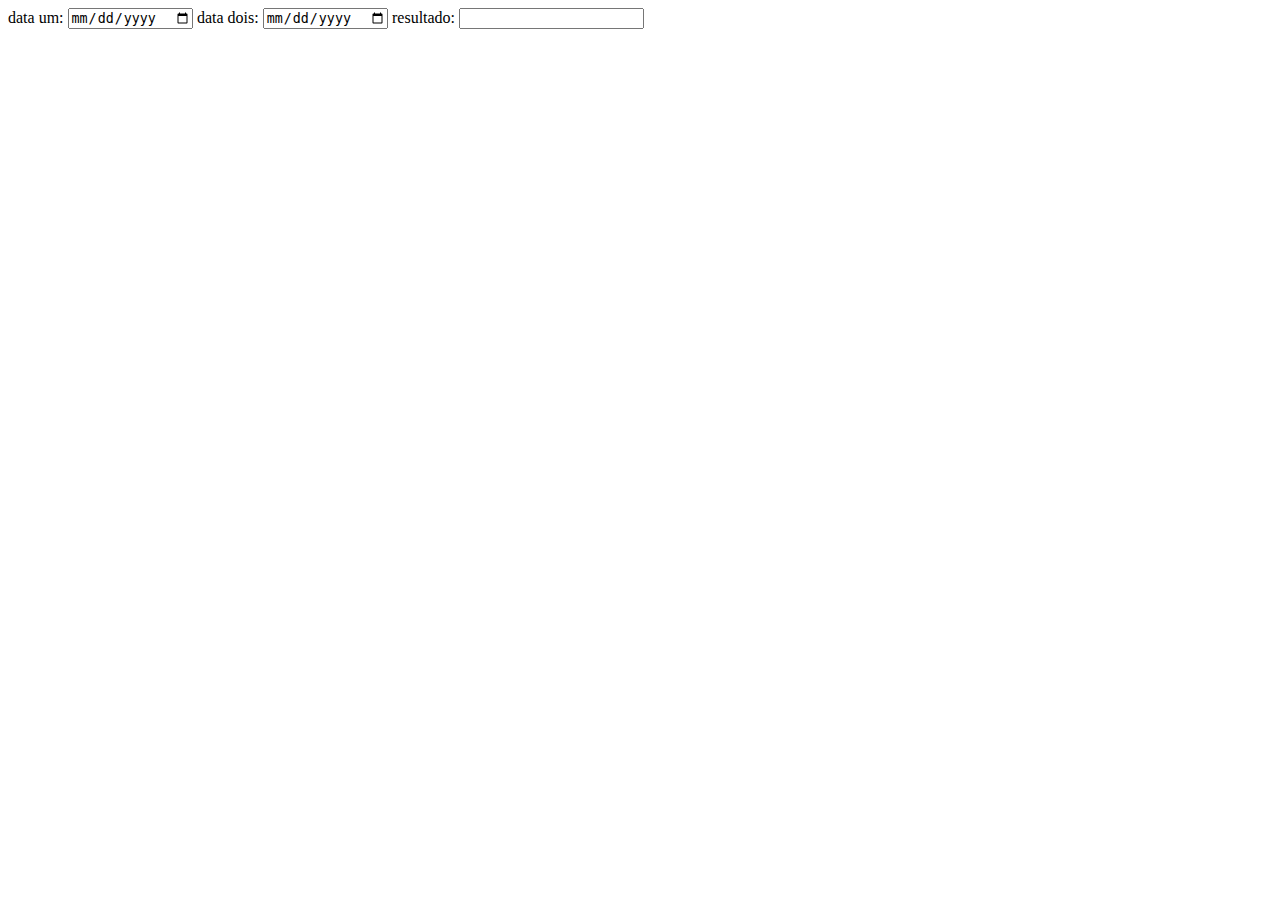
<file: page/perfilCuidador/test.html>
<!DOCTYPE html>
<html lang="en">
<head>
  <meta charset="UTF-8">
  <meta http-equiv="X-UA-Compatible" content="IE=edge">
  <meta name="viewport" content="width=device-width, initial-scale=1.0">
  <title>Document</title>
</head>
<body>
  <form action="" method="post">
    data um: <input type="date" name="valor" id="valor_01" oninput="calcularDias()">
    data dois: <input type="date" name="valor" id="valor_02" oninput="calcularDias()">
    resultado: <input type="text" id="resultado">
  </form>

  <script>
    function calcularDias() {
      const valor_01 = new Date(document.getElementById('valor_01').value);
      const valor_02 = new Date(document.getElementById('valor_02').value);
  
      var start = Math.floor(valor_01.getTime() / (1000 * 60 * 60 * 24));
      var end = Math.floor(valor_02.getTime() / (1000 * 60 * 60 * 24));
      var diff = end - start;
  
      document.getElementById('resultado').value = diff;

    } 
  </script>
</body>
</html>
</file>
